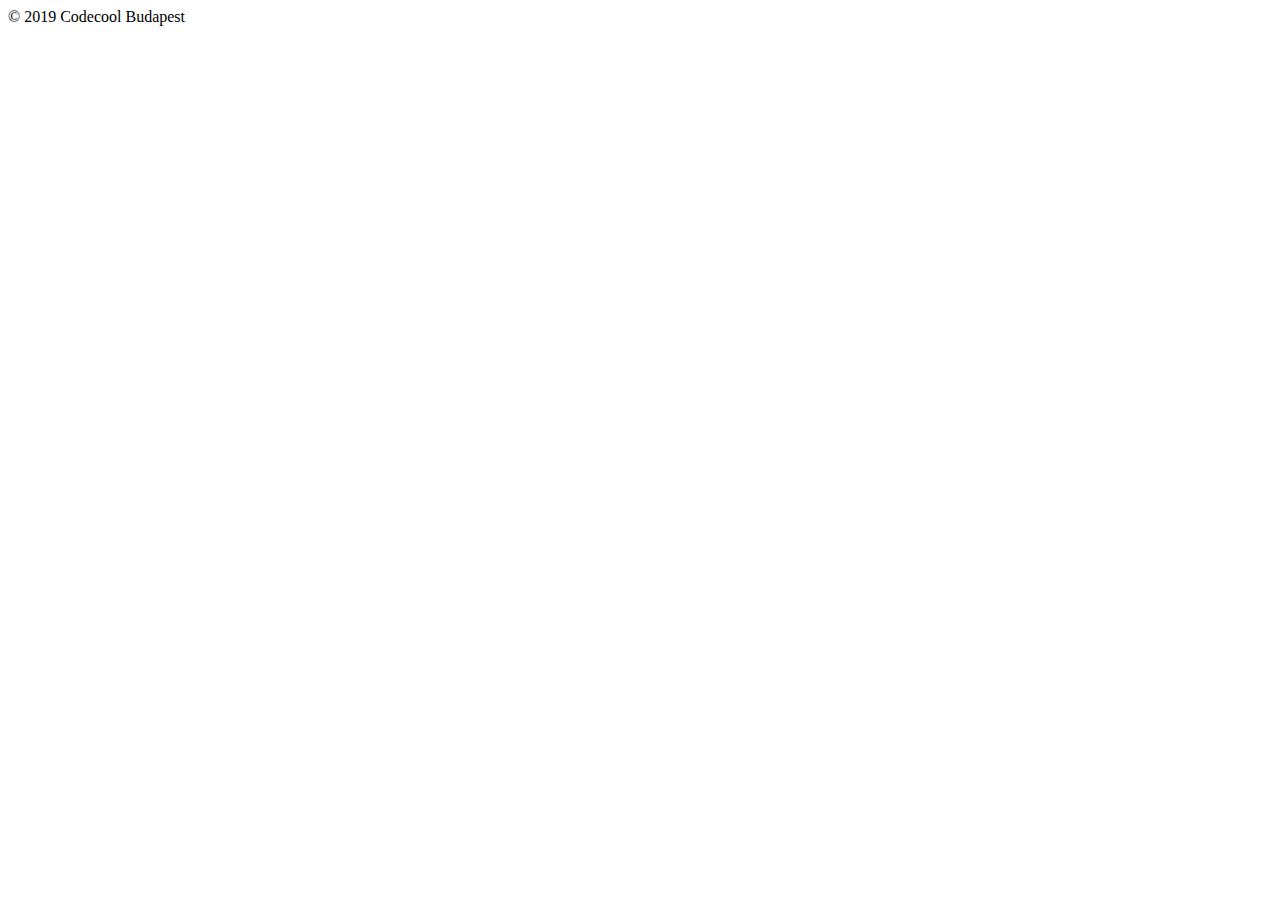
<file: src/main/webapp/templates/footer.html>
<!doctype html>
<html lang="en" xmlns="http://www.w3.org/1999/xhtml" xmlns:th="http://www.thymeleaf.org">
<body>

<div th:fragment="copy">
    <div class="card">
        <div class="card-body text-center">
            &copy; 2019 Codecool Budapest
        </div>
    </div>
</div>

</body>
</html>
</file>
